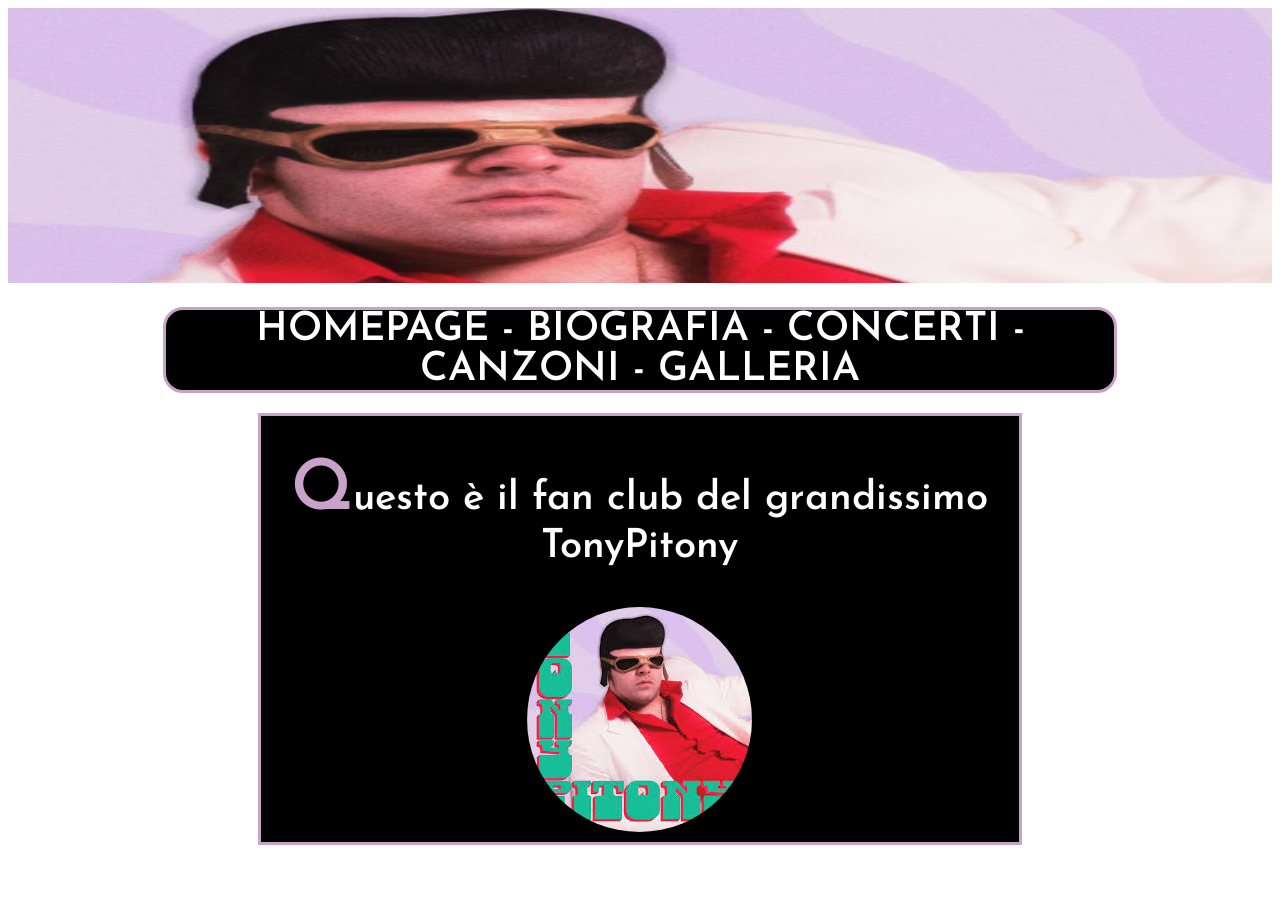
<file: index.html>
<!DOCTYPE html>
<html lang="it">
<head>
    <meta charset="UTF-8">
    <meta name="viewport" content="width=device-width, initial-scale=1.0">
    <link rel="stylesheet" href="css/styles.css">
    <title>Homepage</title>
</head>
<body>
        <img src="images/Tony-Pitony-2025.avif" class="banner">
        <div class="menu">
            <a href="index.html">HOMEPAGE</a> -
            <a href="https://www.lasicilia.it/news/cultura-e-spettacoli/2576792/scoperta-lidentita-dietro-la-maschera-di-tony-pitony.html" target="_blank">BIOGRAFIA</a> -
            <a href="pages/concerti.html">CONCERTI</a> -
            <a href="pages/canzoni.html">CANZONI</a> -
            <a href="pages/galleria.html">GALLERIA</a>
        </div>
        <div class="mario">
            <p id="lg">Questo è il fan club del grandissimo TonyPitony</p>
            <img src="images/tony.jpeg">
        </div>
</body>
</html>
</file>
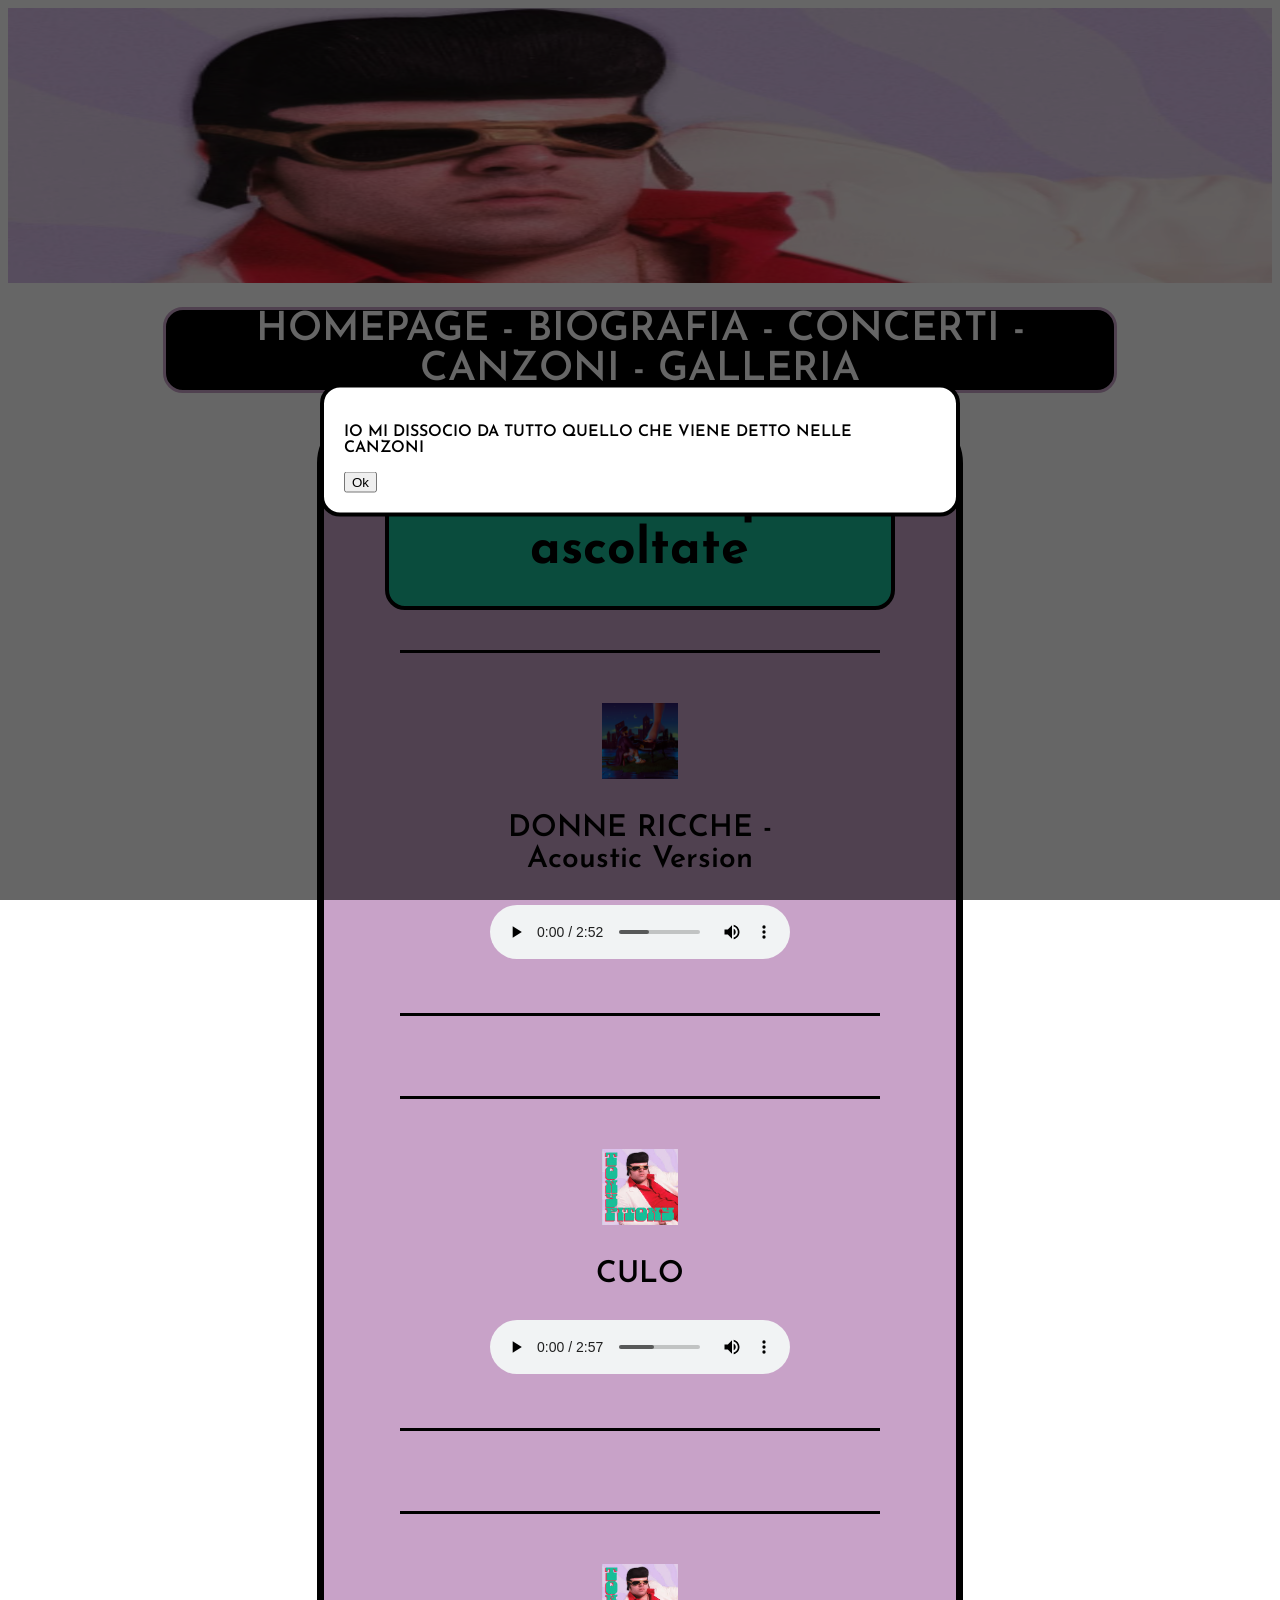
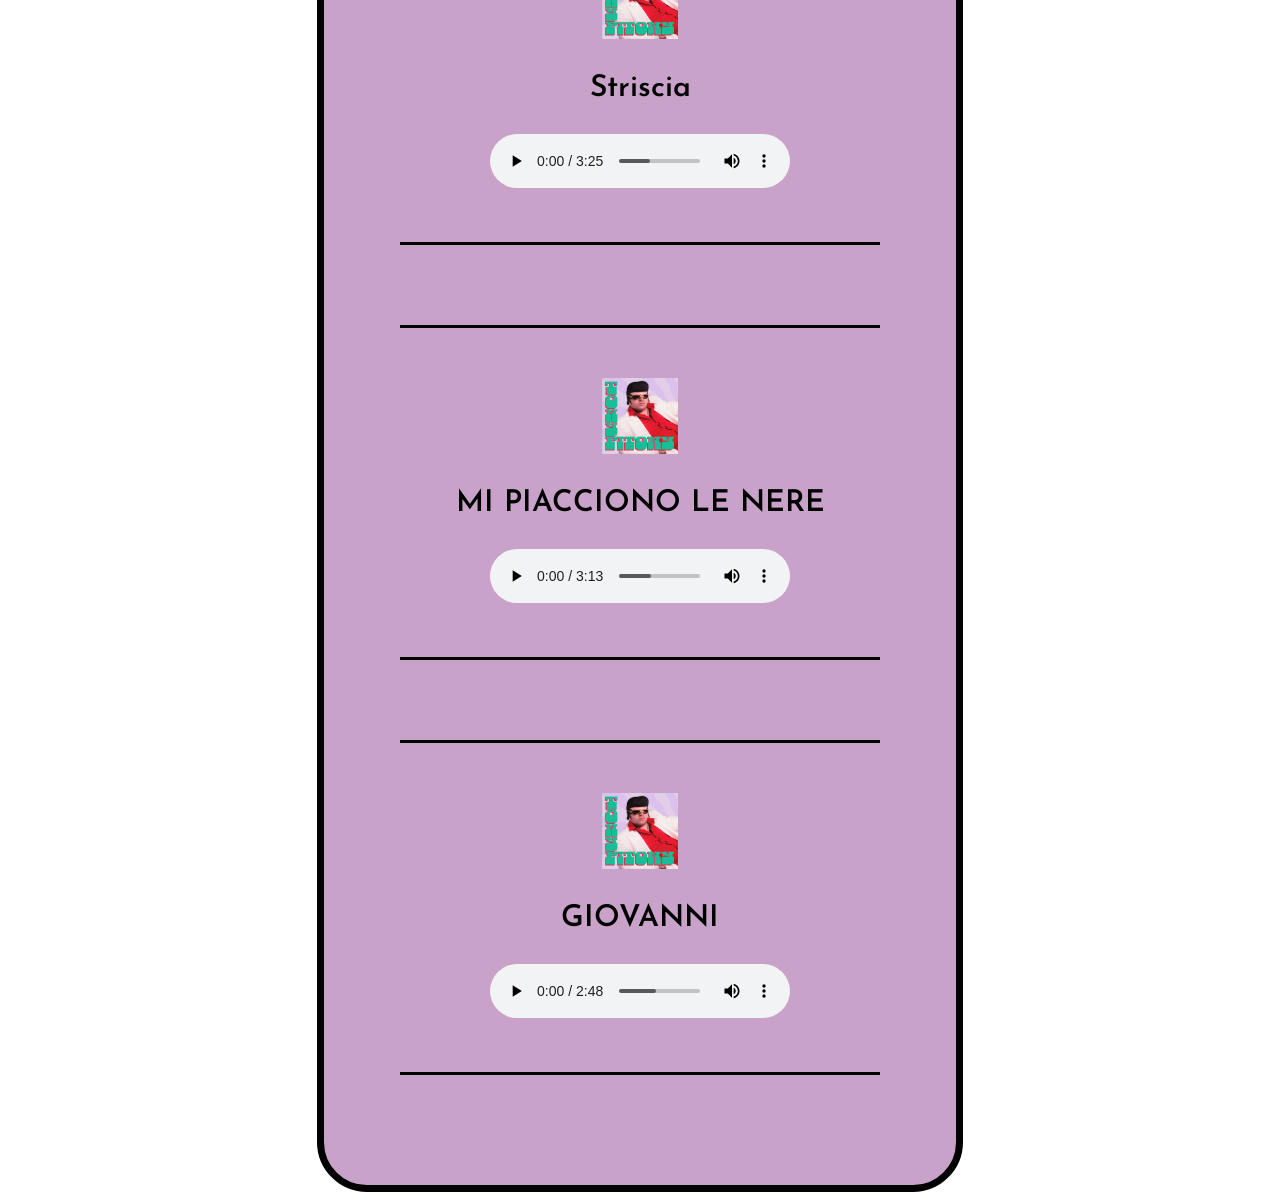
<file: pages/canzoni.html>
<!DOCTYPE html>
<html lang="it">

<head>
    <meta charset="UTF-8">
    <meta name="viewport" content="width=device-width, initial-scale=1.0">
    <link rel="stylesheet" href="../css/styles.css">
    <title>Canzoni</title>
</head>

<body>

    <img src="../images/Tony-Pitony-2025.avif" class="banner">
    <div class="menu">
        <a href="../index.html">HOMEPAGE</a> -
        <a href="https://www.lasicilia.it/news/cultura-e-spettacoli/2576792/scoperta-lidentita-dietro-la-maschera-di-tony-pitony.html"
            target="_blank">BIOGRAFIA</a> -
        <a href="../pages/concerti.html">CONCERTI</a> -
        <a href="../pages/canzoni.html">CANZONI</a> -
        <a href="../pages/galleria.html">GALLERIA</a>
    </div>
    <div class="piuas">
        <h1 class="jose">Le canzoni più ascoltate</h1>
        <div class="canzoni">
            <img src="../images/ppit.jpeg">
            <p>DONNE RICCHE - Acoustic Version</p>
            <audio controls>
                <source src="../assets/DONNE RICCHE - Acoustic Version.mp3" type="audio/mpeg">
            </audio>
        </div>
        <div class="canzoni">
            <img src="../images/tony.jpeg">
            <p>CULO</p>
            <audio controls>
                <source src="../assets/CULO.mp3" type="audio/mpeg">
            </audio>
        </div>
        <div class="canzoni">
            <img src="../images/tony.jpeg">
            <p>Striscia</p>
            <audio controls>
                <source src="../assets/Striscia.mp3" type="audio/mpeg">
            </audio>
        </div>
        <div class="canzoni">
            <img src="../images/tony.jpeg">
            <p>MI PIACCIONO LE NERE</p>
            <audio controls>
                <source src="../assets/MI PIACCIONO LE NERE.mp3" type="audio/mpeg">
            </audio>
        </div>
        <div class="canzoni">
            <img src="../images/tony.jpeg">
            <p>GIOVANNI</p>
            <audio controls>
                <source src="../assets/GIOVANNI.mp3" type="audio/mpeg">
            </audio>
        </div>
    </div>
    <div id="overlay"></div>
    <div id="Dissocio">
        <p>IO MI DISSOCIO DA TUTTO QUELLO CHE VIENE DETTO NELLE CANZONI</p>
        <button onclick="Dissocio()">Ok</button>
    </div>
</body>
<script src="../JS/script.js"></script>

</html>
</file>
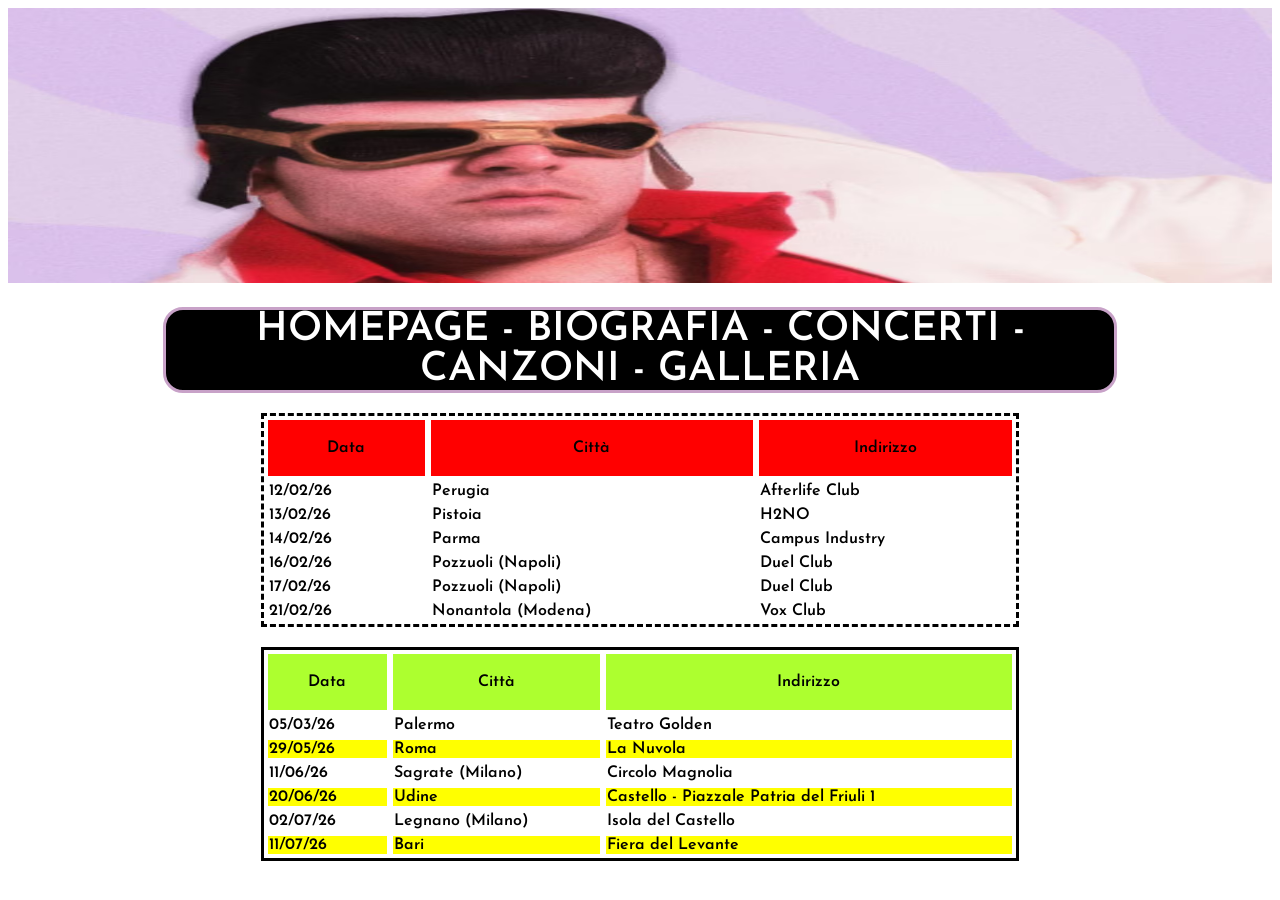
<file: pages/concerti.html>
<!DOCTYPE html>
<html lang="it">
<head>
    <meta charset="UTF-8">
    <meta name="viewport" content="width=device-width, initial-scale=1.0">
    <link rel="stylesheet" href="../css/styles.css">
    <title>Concerti</title>
</head>
<body>
        <img src="../images/Tony-Pitony-2025.avif" class="banner">
        <div class="menu">
            <a href="../index.html">HOMEPAGE</a> -
            <a href="https://www.lasicilia.it/news/cultura-e-spettacoli/2576792/scoperta-lidentita-dietro-la-maschera-di-tony-pitony.html" target="_blank">BIOGRAFIA</a> -
            <a href="../pages/concerti.html">CONCERTI</a> -
            <a href="../pages/canzoni.html">CANZONI</a> -
            <a href="../pages/galleria.html">GALLERIA</a>
        </div>
        <table class="table1">
            <tr>
                <td class="gigi">Data</td>
                <td class="gigi">Città</td>
                <td class="gigi">Indirizzo</td>
            </tr>
            <tr>
                <td>12/02/26</td>
                <td>Perugia</td>
                <td>Afterlife Club</td>
            </tr>
            <tr>
                <td>13/02/26</td>
                <td>Pistoia</td>
                <td>H2NO</td>
            </tr>
            <tr>
                <td>14/02/26</td>
                <td>Parma</td>
                <td>Campus Industry</td>
            </tr>
            <tr>
                <td>16/02/26</td>
                <td>Pozzuoli (Napoli)</td>
                <td>Duel Club</td>
            </tr>
            <tr>
                <td>17/02/26</td>
                <td>Pozzuoli (Napoli)</td>
                <td>Duel Club</td>
            </tr>
            <tr>
                <td>21/02/26</td>
                <td>Nonantola (Modena)</td>
                <td>Vox Club</td>
            </tr>
            </tr>
        </table>
        <table class="table2">
            <tr>
                <td class="gigi">Data</td>
                <td class="gigi">Città</td>
                <td class="gigi">Indirizzo</td>
            </tr>
            <tr>
                <td>05/03/26</td>
                <td>Palermo</td>
                <td>Teatro Golden</td>
            </tr>
            <tr>
                <td>29/05/26</td>
                <td>Roma</td>
                <td>La Nuvola</td>
            </tr>
            <tr>
                <td>11/06/26</td>
                <td>Sagrate (Milano)</td>
                <td>Circolo Magnolia</td>
            </tr>
            <tr>
                <td>20/06/26</td>
                <td>Udine</td>
                <td>Castello - Piazzale Patria del Friuli 1</td>
            </tr>
            <tr>
                <td>02/07/26</td>
                <td>Legnano (Milano)</td>
                <td>Isola del Castello</td>
            </tr>
            <tr>
                <td>11/07/26</td>
                <td>Bari</td>
                <td>Fiera del Levante</td>
            </tr>
        </table>
</body>
</html>
</file>
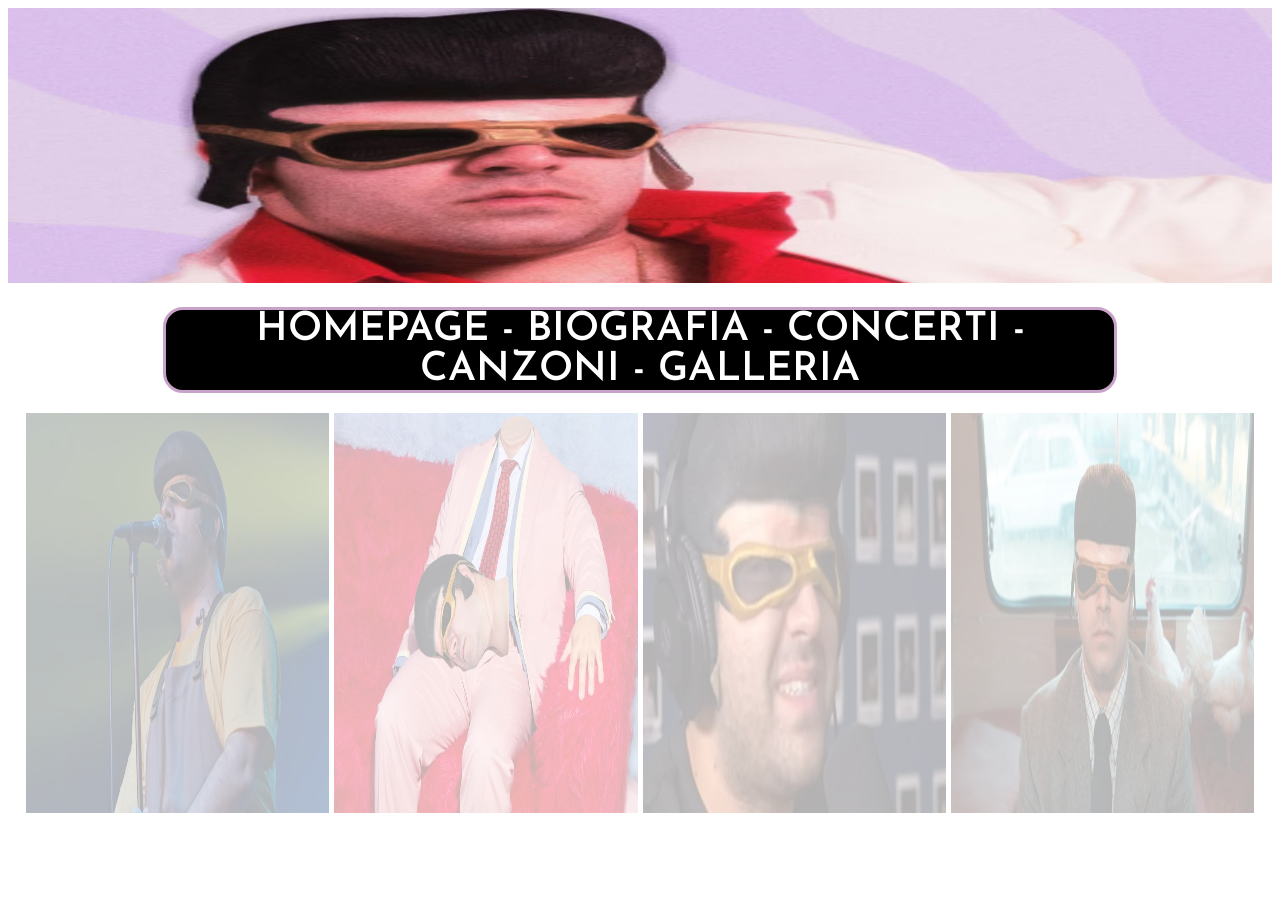
<file: pages/galleria.html>
<!DOCTYPE html>
<html lang="it">
<head>
    <meta charset="UTF-8">
    <meta name="viewport" content="width=device-width, initial-scale=1.0">
    <link rel="stylesheet" href="../css/styles.css">
    <title>Galleria</title>
</head>
<body>
    <img src="../images/Tony-Pitony-2025.avif" class="banner">
    <div class="menu">
          <a href="../index.html">HOMEPAGE</a> -
          <a href="https://www.lasicilia.it/news/cultura-e-spettacoli/2576792/scoperta-lidentita-dietro-la-maschera-di-tony-pitony.html" target="_blank">BIOGRAFIA</a> -
          <a href="../pages/concerti.html">CONCERTI</a> -
          <a href="../pages/canzoni.html">CANZONI</a> -
          <a href="../pages/galleria.html">GALLERIA</a>
    </div>
    <div class="gal">
        <a href="https://www.blogsicilia.it/siracusa/tony-pitony-consacrato-in-rai-da-fiorello-ecco-il-siciliano-che-imbarazza-le-mamme-e-diverte-i-figli/1220945/" target="_blank"><img src="../images/Tony-Pitoni.webp"></a>
        <a href="https://radioglobo.it/162232/tony-pitony-dal-perizomy-alla-sigla-del-fantasanremo" target="_blank"><img src="../images/to.jpg"></a>
        <a href="https://www.libero.it/magazine/personaggi/tony-pitony-190715" target="_blank"><img src="../images/tonypitony_scheda.webp"></a>
        <a href="https://www.lastampa.it/torinosette/2025/10/17/news/tony-pitony-hiroshima-mon-amour-torino-23-24-ottobre-15355088/" target="_blank"><img src="../images/t.jpg"></a>
    </div>

</body>
</html>
</file>
<file: css/styles.css>
@import url('https://fonts.googleapis.com/css2?family=Josefin+Sans:ital,wght@0,100..700;1,100..700&display=swap');


body {
  font-family: "Josefin Sans", sans-serif;
  font-optical-sizing: auto;
  font-weight: 600;
  font-style: normal;
}

a{
    text-decoration: none;
    color: white;
}
.banner{
    height: 275px;
    width: 100%;
}

.menu a{
    font-size: 40px;
}
.menu{
    font-size: 40px;
    background-color: black;
    color: white;
    border: solid 3px #c8a2c8;
    margin: 20px auto 20px auto;
    text-align: center;
    border-radius: 20px;
    width: 75%;
}
.menu a:hover{
    background-color: #c8a2c8;
    color: white;
    font-style: italic;
}
.menu a:active{
    color: #19bf99;
}
#lg::first-letter{
    font-size: 70px;
    color: #c8a2c8;
}
#lg{
    font-size: 40px;
}
.mario img{
    border-radius: 100%;
}

.mario{
    font-size: 40px;
    background-color: black;
    color: white;
    border: solid 3px #c8a2c8;
    width: 60%;
    margin: 0 auto 0 auto;
    text-align: center;
}

.table1 tr, td{
    border: white 2px solid;
    border-collapse: collapse;
}
.table1{
    border: black 3px dashed;
    margin: 20px auto 0 auto;
    width: 60%;
}
.table1 tr:hover{
    background-color: #c8a2c8;
}
.table1 .gigi{
    background-color: red;
    padding: 20px;
    text-align: center;
    color: black;
}

.table1 .gigi:hover{
    background-color: red;
}

.gal{
    text-align: center;
}

.gal img{
    height: 400px;
    width: 24%;
    opacity: 0.3;
}
.gal img:hover{
    opacity: 1;
}

.table2{
    border: black 3px solid;
    margin: 20px auto 0 auto;
    width: 60%;
}

.table2 tr, td{
    border: white 2px solid;
    border-collapse: collapse;
}

.table2 .gigi{
    background-color: greenyellow;
    padding: 20px;
    text-align: center;
    color: black;
}

.table2 tr:nth-child(odd){
    background-color: yellow;
}

.piuas{
    text-align: center;
    margin: 0 auto 0 auto;
    border: black 7px solid;
    border-radius: 50px;
    width: 50%;
    padding-bottom: 30px;
    background-color: #c8a2c8;
}

.canzoni{
    border-top: black 3px solid;
    border-bottom: black 3px solid;
    width: 60%;
    margin: 0 auto 80px auto;
    padding: 50px;
}

.canzoni img{
    height: 20%;
    width: 20%;
}
.canzoni p{
    font-size: 30px;
}

.canzoni:hover{
    background-color: #19bf99;
}

.piuas h1{
    border: black solid 4px;
    border-radius: 20px;
    margin: 20px auto 40px auto;
    background-color: #19bf99;
    width: 70%;
    font-size: 50px;
    padding: 30px;
}

#Dissocio{
    border: black 4px solid;
    border-radius: 20px;
    position: fixed;
    top: 50%;
    left: 50%;
    transform: translate(-50%, -50%);
    background: white;
    padding: 20px;
    z-index: 3; 
}

#overlay{
  position: fixed;
  inset: 0;
  background: rgba(0, 0, 0, 0.6);
  z-index: 2;
}
</file>
